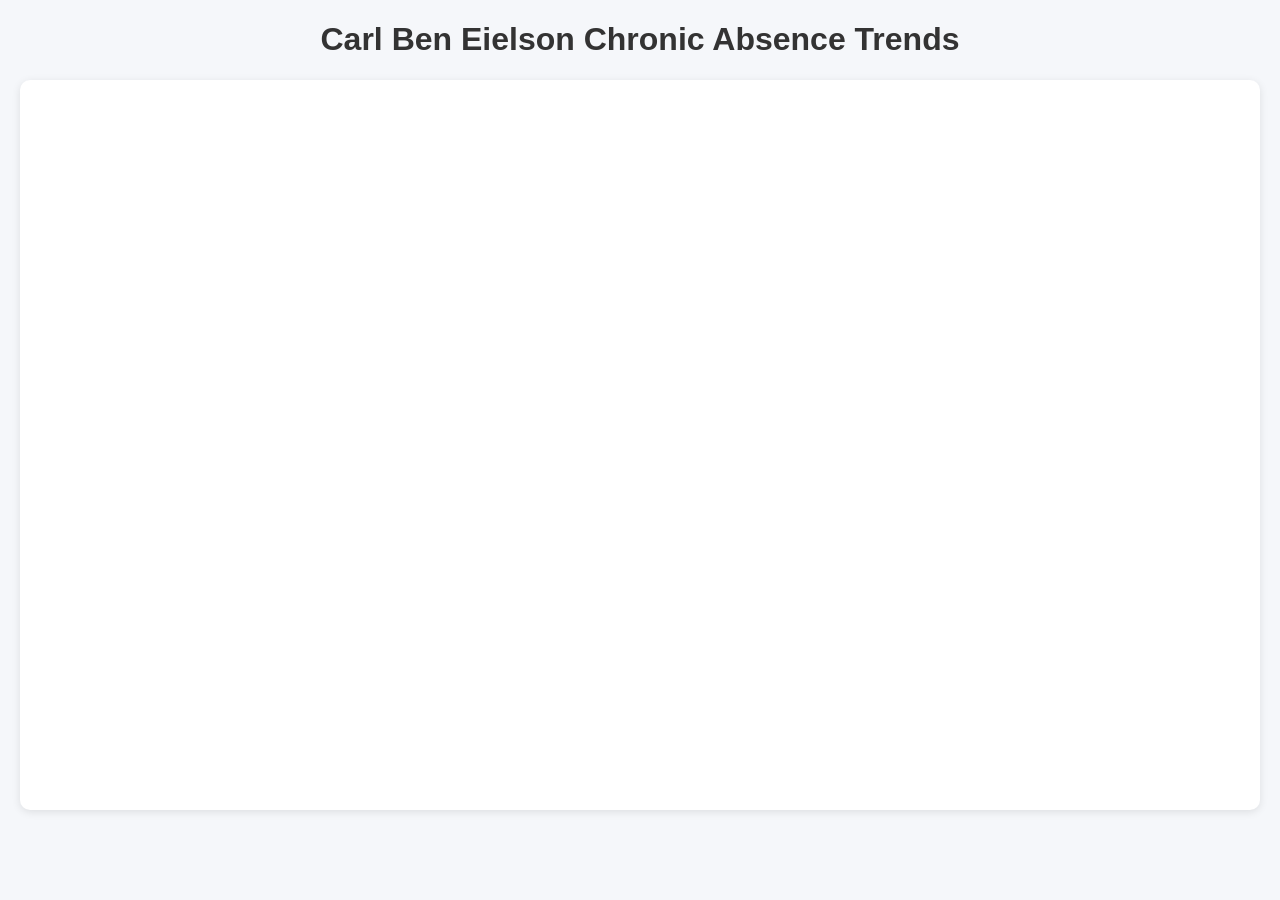
<file: chronic.html>
<!DOCTYPE html>
<html lang="en">
<head>
    <meta charset="utf-8">
    <title>Carl Ben Eielson Chronic Absence Trends</title>

    <script src="https://code.highcharts.com/highcharts.js"></script>

    <style>
        body {
            font-family: Segoe UI, Arial, sans-serif;
            margin: 20px;
            background: #f5f7fa;
        }

        h1 {
            text-align: center;
            color: #333;
        }

        #container {
            height: 700px;
            max-width: 1400px;
            margin: 0 auto;
            background: white;
            border-radius: 10px;
            padding: 15px;
            box-shadow: 0 2px 8px rgba(0,0,0,.1);
        }
    </style>
</head>
<body>

<h1>Carl Ben Eielson Chronic Absence Trends</h1>

<div id="container"></div>

<script>

const months = [
    'Sep','Oct','Nov','Dec','Jan','Feb','Mar','Apr','May'
];

Highcharts.chart('container', {

    chart: {
        type: 'line',
        zoomType: 'xy'
    },

    title: {
        text: 'Chronic Absence Rate by School Year'
    },

    subtitle: {
        text: 'Percentage of students missing at least 10% of possible school days'
    },

    xAxis: {
        categories: months
    },

    yAxis: {
        title: {
            text: 'Chronic Absence (%)'
        }
    },

    tooltip: {
        shared: true,
        valueSuffix: '%'
    },

    legend: {
        layout: 'vertical',
        align: 'right',
        verticalAlign: 'middle'
    },

    series: [{
        name: '2017',
        data: [11.66,11.19,10.99,11.87,12.55,13.41,12.94,12.97,13.57]
    },{
        name: '2018',
        data: [12.69,11.20,10.08,12.13,11.97,11.98,11.23,10.81,12.12]
    },{
        name: '2019',
        data: [10.08,10.71,10.68,10.76,11.88,12.32,11.98,13.34,13.08]
    },{
        name: '2020',
        data: [12.84,13.04,12.15,14.12,14.77,16.22,15.68,11.42,9.63]
    },{
        name: '2021',
        data: [17.44,24.68,25.78,23.15,21.62,23.09,24.52,26.48,26.58]
    },{
        name: '2022',
        data: [25.28,25.08,28.08,32.60,34.68,34.62,34.41,35.52,35.06]
    },{
        name: '2024',
        data: [17.73,22.28,25.29,27.32,26.45,27.20,27.04,27.78,27.69]
    },{
        name: '2025',
        data: [25.08,27.49,31.23,31.89,33.53,35.19,36.11,35.32,35.76],
        lineWidth: 4
    },{
        name: '2026',
        data: [23.57,23.04,25.22,31.32,31.63,32.22,33.82,34.06,34.64],
        lineWidth: 4
    },{
        name: '2027 (Current)',
        data: [22.49,21.79,23.09,null,null,null,null,null,null],
        dashStyle: 'ShortDash',
        lineWidth: 5,
        marker: {
            radius: 6
        }
    }],

    responsive: {
        rules: [{
            condition: {
                maxWidth: 900
            },
            chartOptions: {
                legend: {
                    layout: 'horizontal',
                    align: 'center',
                    verticalAlign: 'bottom'
                }
            }
        }]
    }

});
</script>

</body>
</html>
</file>
